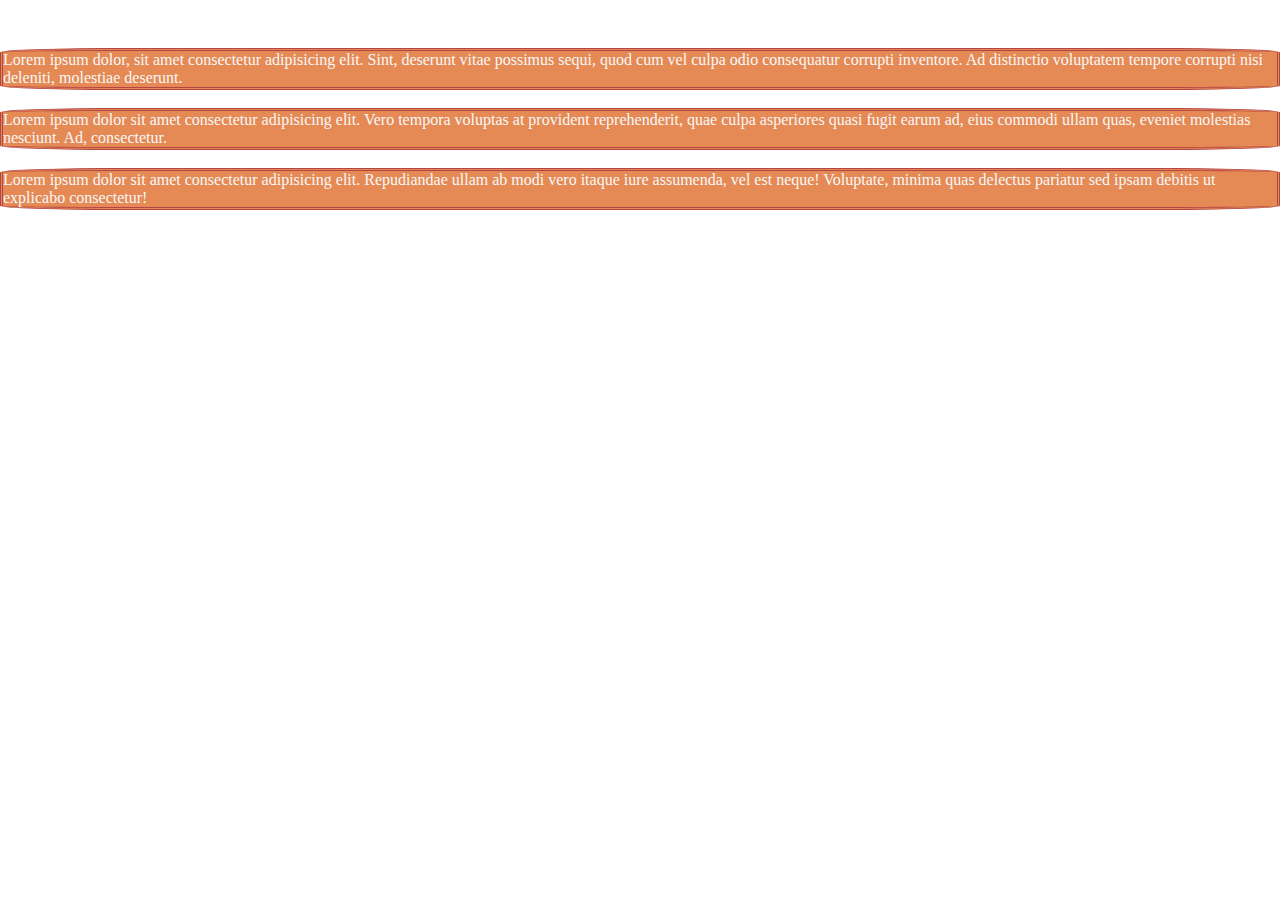
<file: petSalon/about.html>
<!DOCTYPE html>
<html lang="en">
<head>
    <meta charset="UTF-8">
    <meta name="viewport" content="width=device-width, initial-scale=1.0">
    <link rel="stylesheet" href="css/main.css">
    <link rel="stylesheet" href="css/about.css">
    <title>The Fashion Pet</title>
</head>
<body>

    <main id="content">
        <p>Lorem ipsum dolor, sit amet consectetur adipisicing elit. Sint, deserunt vitae possimus sequi, quod cum vel culpa odio consequatur corrupti inventore. Ad distinctio voluptatem tempore corrupti nisi deleniti, molestiae deserunt.</p><br>

        <p>Lorem ipsum dolor sit amet consectetur adipisicing elit. Vero tempora voluptas at provident reprehenderit, quae culpa asperiores quasi fugit earum ad, eius commodi ullam quas, eveniet molestias nesciunt. Ad, consectetur.</p><br>

        <p>Lorem ipsum dolor sit amet consectetur adipisicing elit. Repudiandae ullam ab modi vero itaque iure assumenda, vel est neque! Voluptate, minima quas delectus pariatur sed ipsam debitis ut explicabo consectetur!</p><br>
        
    </main>

</body>
</html>
</file>
<file: petSalon/css/main.css>
*{
    margin: 0;
    padding:0;
}
body{
    font-family: 'Nanum Myeongjo', serif;
    background: url("https://www.ces.ncsu.edu/wp-content/uploads/2015/09/bigstock-Moody-autumn-background-with-f-69617617.jpg") no-repeat center fixed;
    background-size: cover;
    
}
h1{
    display: flex;
    justify-content: center;
    font-family: 'Nanum Myeongjo', serif;
    font-size: 4rem;
    margin-top: 2rem;
    margin-left: auto;
    margin-right: 1rem;
}
.logo{
    display: flex;
    justify-content: center;
    
}
.logo-dog{
    height: 7rem;
    width: 10.5rem;
}
.logo-cat{
    height: 7rem;
    width: 11rem;
}
.logo-bird{
    height: 7rem;
    width: 10rem;
}
nav{
    cursor: pointer;
}

nav a{
    display: block;
    cursor: pointer;
    color: whitesmoke;
    text-decoration: none;
    font-size: 2rem; 
    text-align: center;
    margin-top: 1rem;
    margin-left: auto;
    margin-right: auto;
}

nav a:hover{
    color: rgb(224, 104, 49);
}
@media(min-width:768px){
    /* desktop design*/
    nav{
        text-align: center;
        
    }
    nav a{
        display: block;
    }
}
#registeredPets{
    margin-left: 1rem;
}
@media(min-width:768px){
    #registeredPets{
    margin-left: 10rem;
    }
}
#profits{
    margin-left: 1rem;
}
@media(min-width:768px){
    #profits{
        margin-left: 10rem;
    }
}
#pets{
    display:grid;
    padding: 2rem;
    grid-template-columns: 1fr 1fr 1fr;
    column-gap: 1rem;
}
.pet{
    border: 2px solid black;
    padding: 1rem;
}
.pet h2{
    font-size: 18px;
}
footer{
    display: flex;
    justify-content: center;
    margin-top: 12rem;
}
footer p{
    color: whitesmoke;
}
@media(min-width:768px){
    footer{
        margin-top: 13rem;
    }
}
.highlight{
    background-color: rgb(233, 233, 112);
    color: black;
}
</file>
<file: petSalon/css/about.css>
nav a{
    color: rgb(224, 104, 49);
}
nav a:hover{
    color: whitesmoke;
}
#content{
    margin-top: 3rem;
}
#content p{
    font-size: 1rem;
    color: whitesmoke;
    border: 3px double rgb(156, 7, 7);
    border-radius: 10%;
    background-color: rgb(221, 99, 28);
    opacity: 75%;
}
</file>
